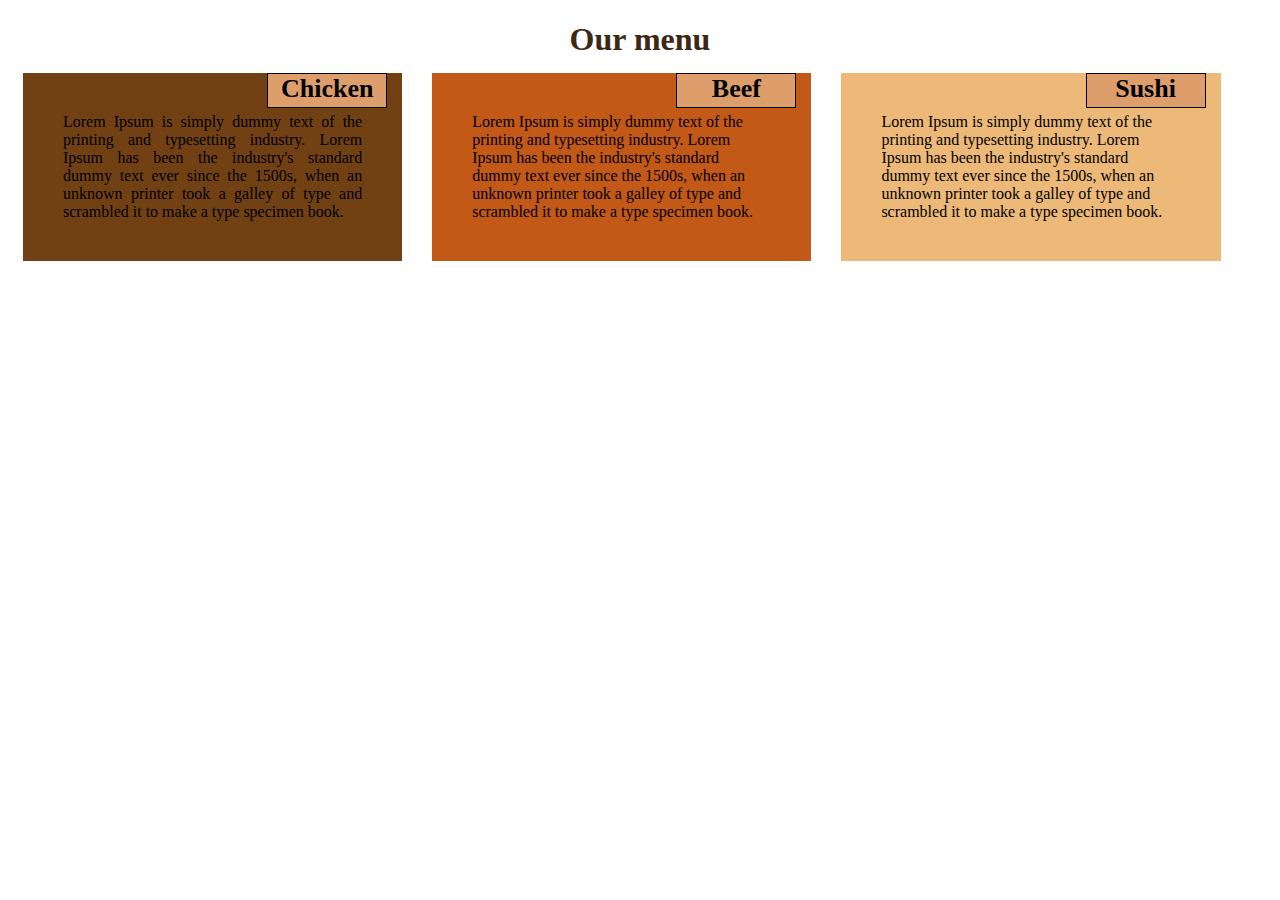
<file: week2/index.html>
<!DOCTYPE html>
<html>
<head>
	<meta charset="utf-8">
	<meta name="viewport" content="width=device-width, initial-scale=1">
	<title>Week 2 - Assignment Solution</title>
	<link rel="stylesheet" href="css/style.css">
</head>
<body>

<h1>Our menu</h1>
	<div id="p1">
		<div id="t1">Chicken</div>
		Lorem Ipsum is simply dummy text of the printing and typesetting industry. Lorem Ipsum has been the industry's standard dummy text ever since the 1500s, when an unknown printer took a galley of type and scrambled it to make a type specimen book.
	</div>
	<div id="p2">
		<div id="t1">Beef</div>
		Lorem Ipsum is simply dummy text of the printing and typesetting industry. Lorem Ipsum has been the industry's standard dummy text ever since the 1500s, when an unknown printer took a galley of type and scrambled it to make a type specimen book.
	</div>
	<div id="p3">
		<div id="t1">Sushi</div>
		Lorem Ipsum is simply dummy text of the printing and typesetting industry. Lorem Ipsum has been the industry's standard dummy text ever since the 1500s, when an unknown printer took a galley of type and scrambled it to make a type specimen book.
	</div>

</body>
</html>
</file>
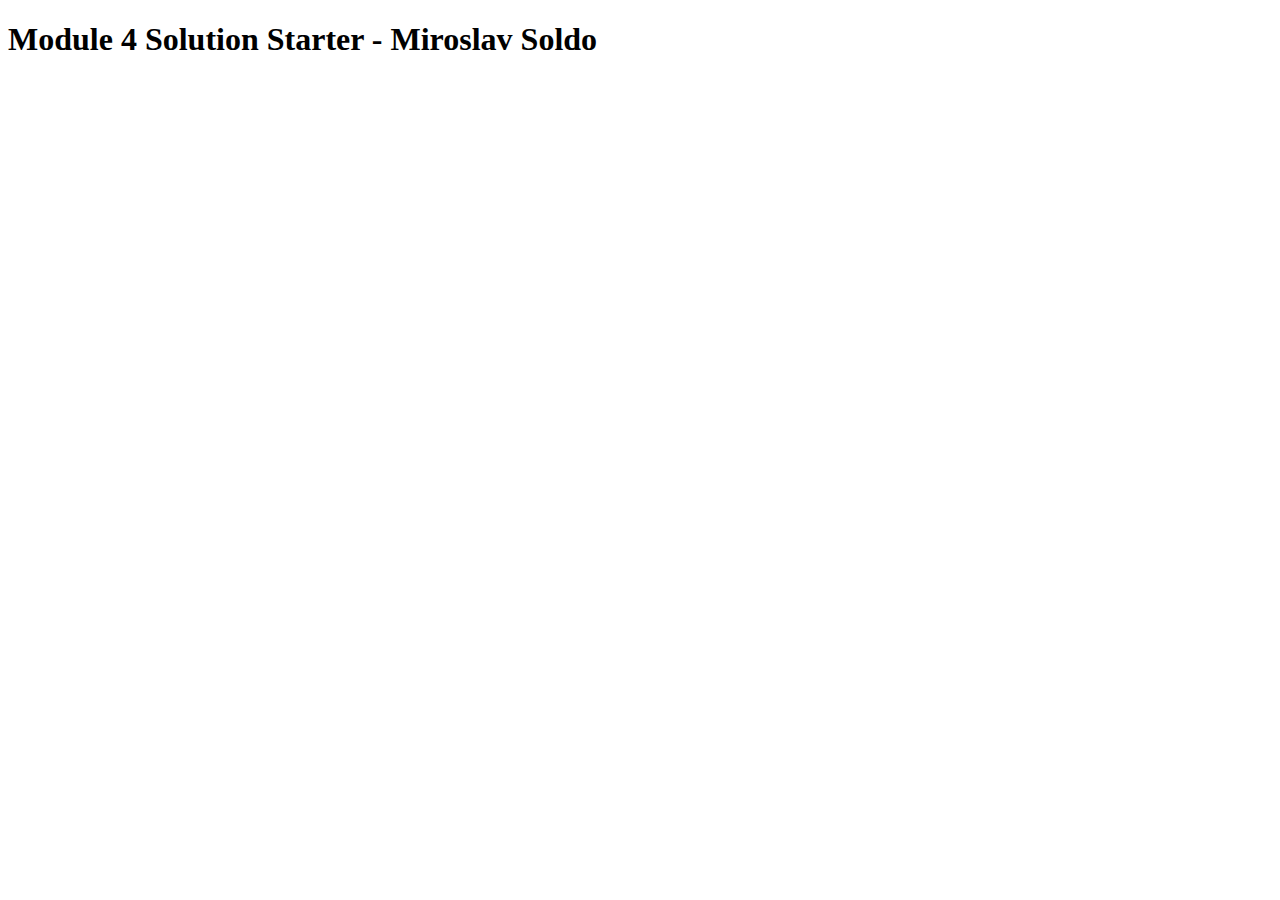
<file: week4/index.html>
<!DOCTYPE html>
<html>
<head>
  <meta charset="utf-8">
  <title>Module 4 Solution Starter - Miroslav Soldo</title>
  <script src="SpeakHello.js"></script>
  <script src="SpeakGoodBye.js"></script>
  <script src="script.js"></script>
</head>
<body>
  <h1>Module 4 Solution Starter - Miroslav Soldo</h1>
</body>
</html>
</file>
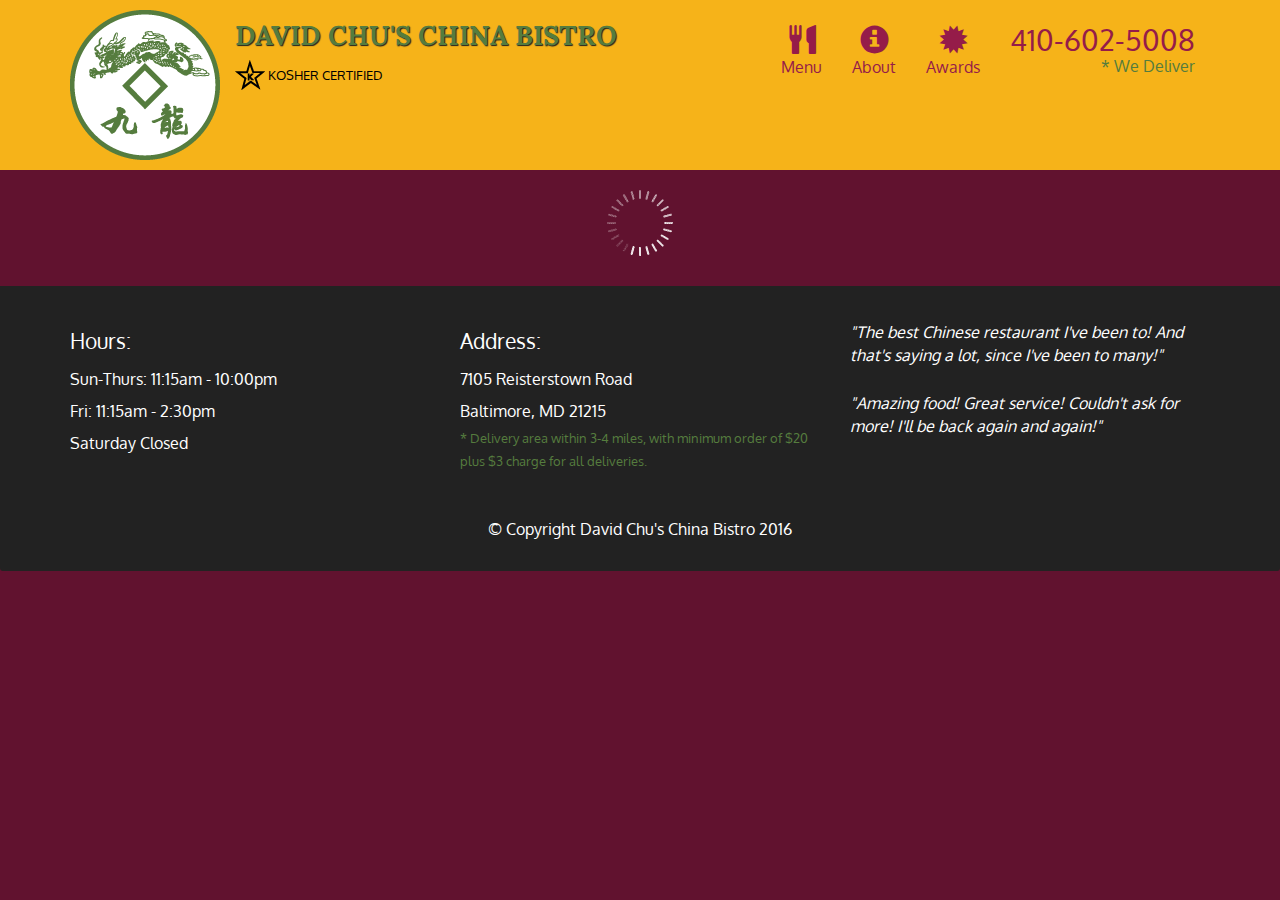
<file: week5/index.html>
<!doctype html>
<html lang="en">
  <head>
    <meta charset="utf-8">
    <meta http-equiv="X-UA-Compatible" content="IE=edge">
    <meta name="viewport" content="width=device-width, initial-scale=1">
    <title>David Chu's China Bistro</title>
    <link rel="stylesheet" href="css/bootstrap.min.css">
    <link rel="stylesheet" href="css/styles.css">
    <link href='https://fonts.googleapis.com/css?family=Oxygen:400,300,700' rel='stylesheet' type='text/css'>
    <link href='https://fonts.googleapis.com/css?family=Lora' rel='stylesheet' type='text/css'>
  </head>
<body>
  <header>
    <nav id="header-nav" class="navbar navbar-default">
      <div class="container">
        <div class="navbar-header">
          <a href="index.html" class="pull-left visible-md visible-lg">
            <div id="logo-img" alt="Logo image"></div>
          </a>

          <div class="navbar-brand">
            <a href="index.html"><h1>David Chu's China Bistro</h1></a>
            <p>
              <img src="images/star-k-logo.png" alt="Kosher certification">
              <span>Kosher Certified</span>
            </p>
          </div>

          <button id="navbarToggle" type="button" class="navbar-toggle collapsed" data-toggle="collapse" data-target="#collapsable-nav" aria-expanded="false">
            <span class="sr-only">Toggle navigation</span>
            <span class="icon-bar"></span>
            <span class="icon-bar"></span>
            <span class="icon-bar"></span>
          </button>
        </div>
        
        <div id="collapsable-nav" class="collapse navbar-collapse">
           <ul id="nav-list" class="nav navbar-nav navbar-right">
            <li id="navHomeButton" class="visible-xs active">
              <a href="index.html">
                <span class="glyphicon glyphicon-home"></span> Home</a>
            </li>
            <li id="navMenuButton">
              <a href="#" onclick="$dc.loadMenuCategories();">
                <span class="glyphicon glyphicon-cutlery"></span><br class="hidden-xs"> Menu</a>
            </li>
            <li>
              <a href="#">
                <span class="glyphicon glyphicon-info-sign"></span><br class="hidden-xs"> About</a>
            </li>
            <li>
              <a href="#">
                <span class="glyphicon glyphicon-certificate"></span><br class="hidden-xs"> Awards</a>
            </li>
            <li id="phone" class="hidden-xs">
              <a href="tel:410-602-5008">
                <span>410-602-5008</span></a><div>* We Deliver</div>
            </li>
          </ul><!-- #nav-list -->
        </div><!-- .collapse .navbar-collapse -->
      </div><!-- .container -->
    </nav><!-- #header-nav -->
  </header>

  <div id="call-btn" class="visible-xs">
    <a class="btn" href="tel:410-602-5008">
    <span class="glyphicon glyphicon-earphone"></span>
    410-602-5008
    </a>
  </div>
  <div id="xs-deliver" class="text-center visible-xs">* We Deliver</div>

  <div id="main-content" class="container"></div>

  <footer class="panel-footer">
    <div class="container">
      <div class="row">
        <section id="hours" class="col-sm-4">
          <span>Hours:</span><br>
          Sun-Thurs: 11:15am - 10:00pm<br>
          Fri: 11:15am - 2:30pm<br>
          Saturday Closed
          <hr class="visible-xs">
        </section>
        <section id="address" class="col-sm-4">
          <span>Address:</span><br>
          7105 Reisterstown Road<br>
          Baltimore, MD 21215
          <p>* Delivery area within 3-4 miles, with minimum order of $20 plus $3 charge for all deliveries.</p>
          <hr class="visible-xs">
        </section>
        <section id="testimonials" class="col-sm-4">
          <p>"The best Chinese restaurant I've been to! And that's saying a lot, since I've been to many!"</p>
          <p>"Amazing food! Great service! Couldn't ask for more! I'll be back again and again!"</p>
        </section>
      </div>
      <div class="text-center">&copy; Copyright David Chu's China Bistro 2016</div>
    </div>
  </footer>

  <!-- jQuery (Bootstrap JS plugins depend on it) -->
  <script src="js/jquery-2.1.4.min.js"></script>
  <script src="js/bootstrap.min.js"></script>
  <script src="js/ajax-utils.js"></script>
  <script src="js/script.js"></script>
</body>
</html>
</file>
<file: week2/css/style.css>
/* Base styles */
* {
  box-sizing: border-box;
}

h1 {
  margin-bottom: 15px;
  color: #3c2915;
  text-align: center;
}

div {
  /* border: 0px solid black; */
  margin-bottom: 15px;
  margin-right: 15px;
  margin-left: 15px;
}

#t1 {
  background-color: #DE9E6B;
  border: 1px solid black;
  position: absolute;
  top: 0px;
  right: 0px;
  text-align: center;
  font-size: 26px;
  font-weight: bold;
  height: 35px;
  width: 120px;
}

#p1 {
  background-color: #724113;
  /* width: 250px; */
  height: 150px;
  position: relative;
  text-align: justify;
  padding: 40px;
}

#p2 {
  background-color: #c25916;
  /* width: 250px; */
  height: 150px;
  position: relative;
  padding: 40px;
}

#p3 {
  background-color: #ecb978;
  /* width: 250px; */
  height: 150px;
  position: relative;
  padding: 40px;
}

/* Desktop / laptop */
@media (min-width: 992px) {
  #p1 {
    width: 30%;
    height: 30%;
    float: left;
  }
  #p2 {
    width: 30%;
    height: 30%;
    float: left;
  }
  #p3 {
    width: 30%;
    height: 30%;
    float: left;
  }
}


/* Tablet / mid */
@media (min-width: 768px) and (max-width: 991px) {
  #p1 {
    width: 45%;
    height: 45%;
    float: left;
  }
  #p2 {
    width: 45%;
    height: 45%;
    float: left;
  }
  #p3 {
    width: 93%;
    height: 45%;
    clear: both;
    float: left;
  }
  /* body {
    background-color: blue;
  }
} */


/********** Small devices only - smartphone **********/
@media (min-width: 992px) {
  #p1 {
    width: 100%;
    height: 100%;
    clear: both;
  }
  #p2 {
    width: 100%;
    clear: both;
    height: 100%;
  }
  #p3 {
    width: 100%;
    clear: both;
    height: 100%;
  }
}
</file>
<file: week5/css/styles.css>
body {
  font-size: 16px;
  color: #fff;
  background-color: #61122f;
  font-family: 'Oxygen', sans-serif;
}

/** HEADER **/
#header-nav {
  background-color: #f6b319;
  border-radius: 0;
  border: 0;
}

#logo-img {
  background: url('../images/restaurant-logo_large.png') no-repeat;
  width: 150px;
  height: 150px;
  margin: 10px 15px 10px 0;
}

.navbar-brand {
  padding-top: 25px;
}
.navbar-brand h1 { /* Restaurant name */
  font-family: 'Lora', serif;
  color: #557c3e;
  font-size: 1.5em;
  text-transform: uppercase;
  font-weight: bold;
  text-shadow: 1px 1px 1px #222;
  margin-top: 0;
  margin-bottom: 0;
  line-height: .75;
}
.navbar-brand a:hover, .navbar-brand a:focus {
  text-decoration: none;
}
.navbar-brand p { /* Kosher cert */
  color: #000;
  text-transform: uppercase;
  font-size: .7em;
  margin-top: 15px;
}
.navbar-brand p span { /* Star-K */
  vertical-align: middle;
}

#nav-list {
  margin-top: 10px;
}
#nav-list a {
  color: #951C49;
  text-align: center;
}
#nav-list a:hover {
  background: #E7E7E7;
}
#nav-list a span {
  font-size: 1.8em;
}

#phone {
  margin-top: 5px;
}
#phone a { /* Phone number */
  text-align: right;
  padding-bottom: 0;
}
#phone div { /* We Deliver */
  color: #557c3e;
  text-align: right;
  padding-right: 15px;
}

.navbar-header button.navbar-toggle, .navbar-header .icon-bar {
  border: 1px solid #61122f;
}
.navbar-header button.navbar-toggle {
  clear: both;
  margin-top: -30px;
}
/* END HEADER */

/* FOOTER */
.panel-footer {
  margin-top: 30px;
  padding-top: 35px;
  padding-bottom: 30px;
  background-color: #222;
  border-top: 0;
}
.panel-footer div.row {
  margin-bottom: 35px;
}
#hours, #address {
  line-height: 2;
}
#hours > span, #address > span {
  font-size: 1.3em;
}
#address p {
  color: #557c3e;
  font-size: .8em;
  line-height: 1.8;
}
#testimonials {
  font-style: italic;
}
#testimonials p:nth-child(2) {
  margin-top: 25px;
}
/* END FOOTER */



/* HOME PAGE */
.container .jumbotron {
  box-shadow: 0 0 50px #3F0C1F;
  border: 2px solid #3F0C1F;
}

#menu-tile, #specials-tile, #map-tile {
  height: 250px;
  width: 100%;
  margin-bottom: 15px;
  position: relative;
  border: 2px solid #3F0C1F;
  overflow: hidden;
}
#menu-tile:hover, #specials-tile:hover, #map-tile:hover {
  box-shadow: 0 1px 5px 1px #cccccc;
}
#menu-tile {
  background: url('../images/menu-tile.jpg') no-repeat;
  background-position: center;
}
#specials-tile {
  background: url('../images/specials-tile.jpg') no-repeat;
  background-position: center;
}
#menu-tile span, #specials-tile span, #map-tile span {
  position: absolute;
  bottom: 0;
  right: 0;
  width: 100%;
  text-align: center;
  font-size: 1.6em;
  text-transform: uppercase;
  background-color: #000;
  color: #fff;
  opacity: .8;
}
/* END HOME PAGE */

/* MENU CATEGORIES PAGE */
.category-tile { 
  position: relative;
  border: 2px solid #3F0C1F;
  overflow: hidden;
  width: 200px;
  height: 200px;
  margin: 0 auto 15px;
}
.category-tile span {
  position: absolute;
  bottom: 0;
  right: 0;
  width: 100%;
  text-align: center;
  font-size: 1.2em;
  text-transform: uppercase;
  background-color: #000;
  color: #fff;
  opacity: .8;
}
.category-tile:hover {
  box-shadow: 0 1px 5px 1px #cccccc;
}

#menu-categories-title + div {
  margin-bottom: 50px;
}
/* END MENU CATEGORIES PAGE */

/* SINGLE CATEGORY PAGE */
.menu-item-tile {
  margin-bottom: 25px;
}
.menu-item-tile hr {
  width: 80%;
}
.menu-item-tile .menu-item-price {
  font-size: 1.1em;
  text-align: right;
  margin-top: -15px;
  margin-right: -15px;
}
.menu-item-tile .menu-item-price span {
  font-size: .6em;
}
.menu-item-photo {
  position: relative;
  border: 2px solid #3F0C1F; 
  overflow: hidden;
  padding: 0;
  margin-right: -15px;
  margin-left: auto;
  margin-bottom: 20px;
  max-width: 250px;
}
.menu-item-photo div {
  position: absolute;
  bottom: 0;
  right: 0;
  width: 80px;
  background-color: #557c3e;
  text-align: center;
}
.menu-item-description {
  padding-right: 30px;
}
h3.menu-item-title {
  margin: 0 0 10px;
}
.menu-item-details {
  font-size: .9em;
  font-style: italic;
}
/* END SINGLE CATEGORY PAGE */


/********** Large devices only **********/
@media (min-width: 1200px) {
  .container .jumbotron {
    background: url('../images/jumbotron_1200.jpg') no-repeat;
    height: 675px;
  }
}

/********** Medium devices only **********/
@media (min-width: 992px) and (max-width: 1199px) {
  /* Header */
  #logo-img {
    background: url('../images/restaurant-logo_medium.png') no-repeat;
    width: 100px;
    height: 100px;
    margin: 5px 5px 5px 0;
  }
  /* End Header */

  /* Home Page */
  .container .jumbotron {
    background: url('../images/jumbotron_992.jpg') no-repeat;
    height: 558px;
  }
  /* End Home Page */
}

/********** Small devices only **********/
@media (min-width: 768px) and (max-width: 991px) {
  /* Home Page */
  .container .jumbotron {
    background: url('../images/jumbotron_768.jpg') no-repeat;
    height: 432px;
  }
  /* End Home Page */
}

/********** Extra small devices only **********/
@media (max-width: 767px) {
  /* Header */
  .navbar-brand {
    padding-top: 10px;
    height: 80px;
  }
  .navbar-brand h1 { /* Restaurant name */
    padding-top: 10px;
    font-size: 5vw; /* 1vw = 1% of viewport width */
  }
  .navbar-brand p { /* Kosher cert */
    font-size: .6em;
    margin-top: 12px;
  }
  .navbar-brand p img { /* Star-K */
    height: 20px;
  }

  #collapsable-nav a { /* Collapsed nav menu text */
    font-size: 1.2em;
  }
  #collapsable-nav a span { /* Collapsed nav menu glyph */
    font-size: 1em;
    margin-right: 5px;
  }

  #call-btn > a {
    font-size: 1.5em;
    display: block;
    margin: 0 20px;
    padding: 10px;
    border: 2px solid #fff;
    background-color: #f6b319;
    color: #951c49;
  }
  #xs-deliver {
    margin-top: 5px;
    font-size: .7em;
    letter-spacing: .1em;
    text-transform: uppercase;
  }
  /* End Header */

  /* Footer */
  .panel-footer section {
    margin-bottom: 30px;
    text-align: center;
  }
  .panel-footer section:nth-child(3) {
    margin-bottom: 0; /* margin already exists on the whole row */
  }
  .panel-footer section hr {
    width: 50%;
  }
  /* End Footer */

  /* Home Page */
  .container .jumbotron {
    margin-top: 30px;
    padding: 0;
  }
  #menu-tile, #specials-tile {
    width: 360px;
    margin: 0 auto 15px;
  }

  .menu-item-photo {
    margin-right: auto;
  }
  .menu-item-tile .menu-item-price {
    text-align: center;
  }
  .menu-item-description {
    text-align: center;;
  }
}


/********** Super extra small devices Only :-) (e.g., iPhone 4) **********/
@media (max-width: 479px) {
  /* Header */
  .navbar-brand h1 { /* Restaurant name */
    padding-top: 5px;
    font-size: 6vw;
  }
  /* End Header */
  
  /* Home page */
  #menu-tile, #specials-tile {
    width: 280px;
    margin: 0 auto 15px;
  }

  .col-xxs-12 {
    position: relative;
    min-height: 1px;
    padding-right: 15px;
    padding-left: 15px;
    float: left;
    width: 100%;
  }
}
</file>
